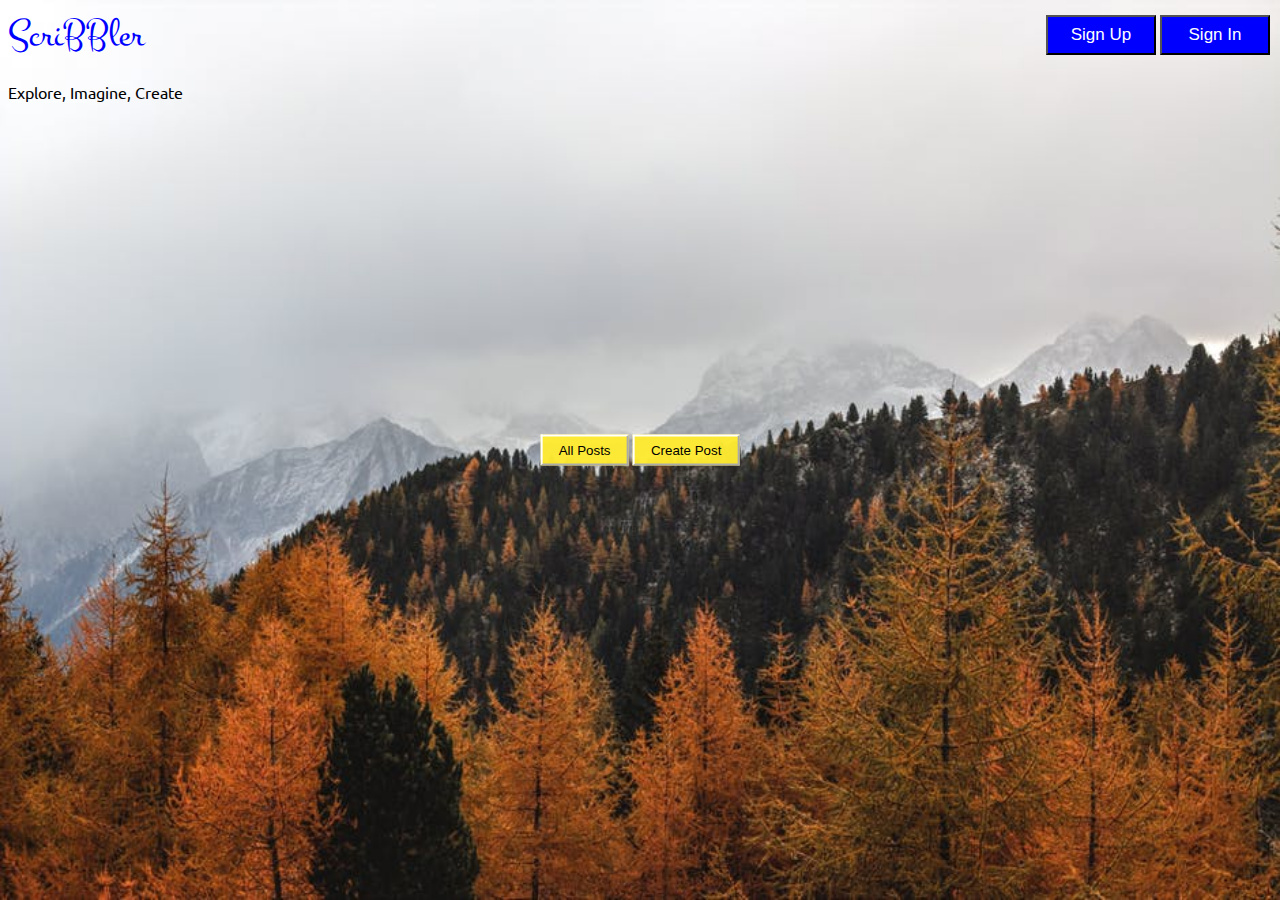
<file: 1 (3)/1 (2)/1/Course+6+Project+Stub+-+Scribbler/index.html>
<!DOCTYPE html>
<html>

<head>
  <!-- TODO: Include Font Awesome file here -->
  <!-- TODO: Include Google Fonts file here -->
  <link href="https://fonts.googleapis.com/css2?family=Montez&display=swap" rel="stylesheet">
  <link href="https://fonts.googleapis.com/css2?family=Ubuntu:wght@300&display=swap" rel="stylesheet">
  <link rel="script" href="scripts\index.js">
  <link rel="stylesheet" href="https://cdnjs.cloudflare.com/ajax/libs/font-awesome/5.15.4/css/all.min.css">

  <link rel="stylesheet" href="css\index.css">
  <link rel="stylesheet" href="css/signup.css">
  <link rel="stylesheet" href="css/createpost.css">
  

</head>

<body>
  <div id="block_container">
    <div id="bloc1">
      <p class="icons">ScriBBler</p>
      <p>Explore, Imagine, Create</p>
    </div>
    <div id="bloc2">
      <script src="scripts/index.js"></script>
      <button class="head-button" style=" float:right;"
        onclick="openSignUp();">Sign Up</button>
      <div id="id01" class="modal">
        <span onclick="document.getElementById('id01').style.display='none'" class="close"
          title="Close Modal">&times;</span>
        <form class="modal-content" action="/action_page.php">
          <div class="container">
            <h3>Get Started</h3>
            <hr>
            <label for="name"><b>Name</b></label>
            <input type="text" placeholder="Enter your Name" name="name" required>
            <label for="userName"><b>Username</b></label>
            <input type="text" placeholder="Enter your username" name="email" required>

            <label for="psw"><b>Password</b></label>
            <input type="password" placeholder="Enter your password" name="psw" required>

            <label for="cfm-psw"><b>Confirm Password</b></label>
            <input type="password" placeholder="Re-enter your Password" name="cfm-psw" required>

            <div class="clearfix">

              <button type="submit" class="signupbtn">Sign Up</button>
            </div>
          </div>
        </form>
      </div>
      <button class="head-button" style=" float:right"
        onclick="openSignIn();">Sign In</button>
      <div id="id02" class="modal">
        <span onclick="document.getElementById('id02').style.display='none'" class="close"
          title="Close Modal">&times;</span>
        <form class="modal-content" action="/action_page.php">
          <div class="container">
            <h3>Welcome Back!</h3>
            <hr>
            <label for="userName"><b>Username</b></label>
            <input type="text" placeholder="Enter your username" name="email" required>

            <label for="psw"><b>Password</b></label>
            <input type="password" placeholder="Enter your password" name="psw" required>

            <div class="clearfix">

              <button type="submit" class="signupbtn">Sign In</button>

            </div>
            <div id="id03">
              <p style="text-align: center;"><b>Not a member?
                  <a href="#" onclick="showSignUpModal();"><b>Sign In</b></a>
                </b></p>
            </div>
          </div>
        </form>
      </div>
      <script src="scripts/index.js"></script>
    </div>
  </div>
  <!-- TODO: Include all your code for the header and home page here -->
  <div class="center">
    <a  href="html/postslist.html">
    <button class="btn-center" onclick="openPostsModal();" >All Posts</button></a>
    <div id="id05" class="modal">
      <span onclick="document.getElementById('id05').style.display='none'" class="close" title="Close Modal">&times;</span>
      <form class="modal-content" action="">
       
        <script src="scripts/postslist.js"></script>
        </form>
        </div>



    <button class="btn-center" onclick="openModal();">Create Post</button>
    <div id="id04" class="modal">
      <span onclick="document.getElementById('id04').style.display='none'" class="close" title="Close Modal">&times;</span>
      <form class="modal-content" action="">
        <div class="container">
          <h3>Pen Your Post</h3>
          <hr>
          <label for="title"><b>Title</b></label>
          <input type="text" placeholder="Enter title of your post" name="name" required>
          <label for="contents"><b>Contents</b></label>
          <input type="text" placeholder="Enter the contents of your post " name="contents" required>


          <div class="clearfix">

            <button type="submit" class="createpostbtn">Create</button>
          </div>
        </div>
      </form>
    </div>
</body>

</html>
</file>
<file: 1 (3)/1 (2)/1/Course+6+Project+Stub+-+Scribbler/css/signup.css>
body {font-family: Arial, Helvetica, sans-serif;}
* {box-sizing: border-box;}

/* Full-width input fields */
input[type=text], input[type=password] {
  width: 100%;
  padding: 15px;
  margin: 5px 0 22px 0;
  display: inline-block;
  border: none;
  background: #f1f1f1;
}

/* Add a background color when the inputs get focus */
input[type=text]:focus, input[type=password]:focus {
  background:none;
  outline: none;
}

/* Set a style for all buttons */
signup-button {
  background-color: #04AA6D;
  color: white;
  padding: 14px 20px;
  margin: 8px 0;
  border: none;
  cursor: pointer;
  width: 100%;
  opacity: 0.9;
}

button:hover {
  opacity:1;
}


/* Float cancel and signup buttons and add an equal width */
 .signupbtn {
  float: center;
  width: 100%;
  height: 35pt;
  color:white;
  background-color: #04AA6D;
}

/* Add padding to container elements */
.container {
  padding: 16px;
}

#id01{
  display: none;
  top: 0vh;
  left: 33vw;
}

/* #id02{
  display: flex;
  top: -50vh;
  left: 33vw;
} */

/* The Modal (background) */
.modal {
  display: none; /* Hidden by default */
  position: fixed; /* Stay in place */
  z-index: 1; /* Sit on top */
  left: 28%;
  top: 0;
  width: 40%;
  height: 80%; 
  background:none;
  padding-top: 50px;
}

/* Modal Content/Box */
.modal-content {
  background-color: #fefefe;
  display: flex;
  align-items: center;
  justify-content: center;
  border: 1px solid #888;
  width: 80%; /* Could be more or less, depending on screen size */
}

/* Style the horizontal ruler */
hr {
  border: 1px solid #f1f1f1;
  margin-bottom: 25px;
}
 
.close {
  color: #aaaaaa;
  float: right;
  font-size: 28px;
  font-weight: bold;
  position:relative;
  right: 55px;
  top: 0;
  bottom: -20pt;
  
}

.close:hover,
.close:focus {
  color: #f44336;
  cursor: pointer;
}

/* Clear floats */
.clearfix::after {
  content: "";
  clear: both;
  display: table;
}

/* Change styles for cancel button and signup button on extra small screens */
@media screen and (max-width: 300px) {
  .signupbtn {
     width: 100%;
  }
}
</file>
<file: 1 (3)/1 (2)/1/Course+6+Project+Stub+-+Scribbler/css/createpost.css>
body {font-family: Arial, Helvetica, sans-serif;}
* {box-sizing: border-box;}

/* Full-width input fields */
input[type=text]{
  width: 100%;
  padding: 15px;
  margin: 5px 0 22px 0;
  display: inline-block;
  border: none;
  background: #f1f1f1;
}

/* Add a background color when the inputs get focus */
input[type=text]:focus {
  background:none;
  outline: none;
}

/* Set a style for all buttons */
createpost-button {
  background-color: #04AA6D;
  color: white;
  padding: 14px 20px;
  margin: 8px 0;
  border: none;
  cursor: pointer;
  width: 100%;
  opacity: 0.9;
}

button:hover {
  opacity:1;
}


/* Float cancel and signup buttons and add an equal width */
 .createpostbtn {
  float: center;
  width: 100%;
  height: 35pt;
  color:white;
  background-color: #04AA6D;
}

/* Add padding to container elements */
.container {
  padding: 16px;
  width: 32vw;
}

/* The Modal (background) */
.modal {
  display: none; /* Hidden by default */
  position: fixed; /* Stay in place */
  z-index: 1; /* Sit on top */
  left: 28%;
  top: 0;
  width: 40%;
  height: 80%; 
  background:none;
  padding-top: 50px;
}

#id04{
  width: 40vw;
  display: none;
  top: -50vh;
  left: -10vw;

}

#id04 > form{
  height: 47vh;

}

/* Modal Content/Box */
.modal-content {
  display: flex;
  background-color: #fefefe;
  justify-content: center;

}

/* Style the horizontal ruler */
hr {
  border: 1px solid #f1f1f1;
  margin-bottom: 25px;
}
 
.close {
  display: contents;
  color: #aaaaaa;
  float: right;
  font-size: 28px;
  font-weight: bold;
  position:relative;
  right: 55px;
  top: 0;
  bottom: -20pt;
  
}

.close:hover,
.close:focus {
  color: #f44336;
  cursor: pointer;
}

/* Clear floats */
.clearfix::after {
  content: "";
  clear: both;
  display: table;
}

/* Change styles for cancel button and signup button on extra small screens */
@media screen and (max-width: 300px) {
  .createpostbtn {
     width: 50%;
  }
}
</file>
